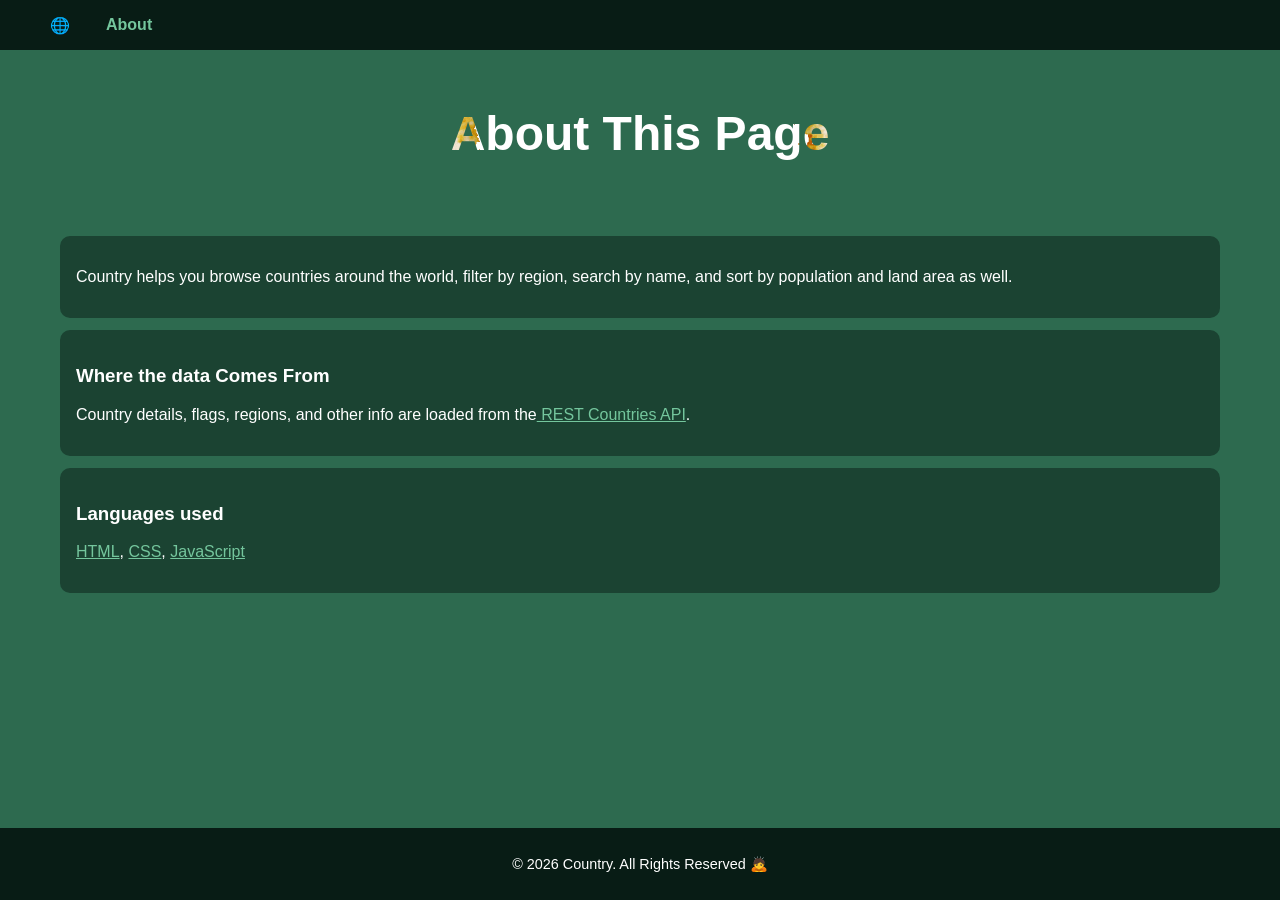
<file: about.html>
<!DOCTYPE html>
<html lang="en">
    <head>
        <meta charset="UTF-8">
        <meta name="viewport" content="width=device-width", initial-scale="1.0">
        <title> Country - About</title>
        <link rel="stylesheet" href="index.css"/>

    </head>
    <body>
        <header>
            <div class="nav">
                <a href="index.html">🌐</a>
                <a class="active" href="about.html">About</a>
                
            </div>
        </header>
        <main>
            <section>
                <h1>About This Page</h1>
            </section>
            <section class="about-content">
                <div class="about-card">
                    <p>
                        Country helps you browse countries around the world, filter by region, search by name, and sort by population and land area as well.
                    </p>

                </div>
                <div class="about-card">
                    <h3>Where the data Comes From</h3>
                    <p> Country details, flags, regions, and other info are loaded from the<a href="https://restcountries.com" target="_blank" rel="noopener noreferrer"> REST Countries API</a>.</p>
                </div>
                <div class="about-card">
                    <h3>Languages used</h3>
                    <p><a href ="https://www.w3schools.com/html/" target="_blank" rel="noopener noreferrer">HTML</a>, <a href ="https://www.w3schools.com/css/" target="_blank" rel="noopener noreferrer">CSS</a>, <a href ="https://www.w3schools.com/js/" target="_blank" rel="noopener noreferrer">JavaScript</a></p>
                </div>
            </section>
        </main>
        <footer><p>© 2026 Country. All Rights Reserved 🙇</p></footer>
    </body>
</html>
</file>
<file: index.css>
* {
    box-sizing: border-box;
}

body {
    background: #2D6A4F;
    color: white;
    font-family:Arial, Helvetica, sans-serif;
    margin: 0;
    min-height: 100vh;
    display: grid;
    grid-template-rows: 52px 1fr 72px;
}
header {
    height: 50px;
    padding: 0 20px;
    background: #081C15;
    display: flex;
    align-items: center;
}
.nav{
    display: flex;
    align-items: center;
    gap: 16px;
    width: 100%;
    max-width: 1200px;
    margin: 0 auto;
}
.nav a {
    color: white;
    text-decoration: none;
    font-weight: bold;
    padding: 6px 10px;
    border-radius: 6px;
    transition: background 0.2s, color 0.2s;
}
.nav a:hover,
.nav a.active {
    color: #74C69D;

}
.nav input {
    margin-left: auto;
    padding: 6px 12px;
    border-radius: 20px;
    border: 1px;
    background: rgba(255, 255, 255, 0.1);
    color: white;
    outline: none;
}

main {
    color:white;
    width: 100%;
    margin: 0 auto;
    max-width: 1200px;
    padding: 16px 20px 40px;
    display: flex;
    flex-direction: column;
    align-items: center;
    justify-content: flex-start;
}
section {
    margin-top: 0;
    width: 100%;
    text-align: center;
    margin-bottom: 2.25rem;
}
section h1 {
    display: inline-block;
    font-size: clamp(1.8rem, 8vw, 3rem);
    font-weight: 600;
    line-height: 1.1;
    color: white;
    background: url("fire.gif") center /cover;
    background-color: #fff;
    -webkit-background-clip: text;
    background-clip: text;
    -webkit-text-fill-color: transparent;
    transform: translate(0);
}
.tagline {
    margin: 0.5rem 0 0;
    color: #D8F3DC;
}
#explore {
    text-align: left;
}
.controls {
    display: flex;
    flex-wrap: wrap;
    gap: 12px;
    background: #1B4332;
    padding: 16px;
    border-radius: 10px;
    margin-bottom: 16px;
    box-shadow: 0 4px 12px rgba(0, 0, 0, 0.2);

}
.sr-only {
    position:absolute;
    width: 1px;
    height: 1px;
    overflow: hidden;
    clip: rect(0 0 0 0);
}
#status {
    margin: 0 0 16px;
    font-size: 0.95rem;
    color: #D8F3DC;
}
#countries {
    display: grid;
    grid-template-columns: repeat(auto-fill, minmax(240px, 1fr));
    gap: 16px;
    width: 100%;
}
#countries > div,
.country-card {
    cursor: pointer;
    background: #1B4332;
    border-radius: 10px;
    overflow: hidden;
    box-shadow: 0 6px 14px rgba(0, 0, 0, 0.25);
    transition: transform 0.2s, border-color 0.2s;
}
.country-card img {
    width: 100%;
    height: 150px;
    object-fit:cover;
    display: block;
}
.country-card-body {
    padding: 14px;
}
.country-card-body h3 {
    margin: 0 0 8px;
}
.country-card-body p {
    margin: 4px 0;
}
footer {
    height: 72px;
    padding: 0 24px;
    background: #081C15;
    display: flex;
    align-items: center;
    justify-content: center;
    color:white;
    font-size: 0.9rem;
}
dialog {
    background: #1B4332;
    color: white;
    border: none;
    border-radius: 12px;
    padding: 24px;
    max-width: 420px;
    width: 90%;
}
dialog::backdrop { 
    background: rgba(0, 0, 0, 0.6);
}
#detail-close {
    float: right;
    background: none;
    border: none;
    color: white;
    font-size: 1.2rem;
    cursor: pointer;
}
.about-card {
    background: #1B4332;
    padding: 16px;
    border-radius: 10px;
    margin-bottom: 12px;
    text-align: left;
}
.about-card a {
    color: #74C69D;
}
</file>
